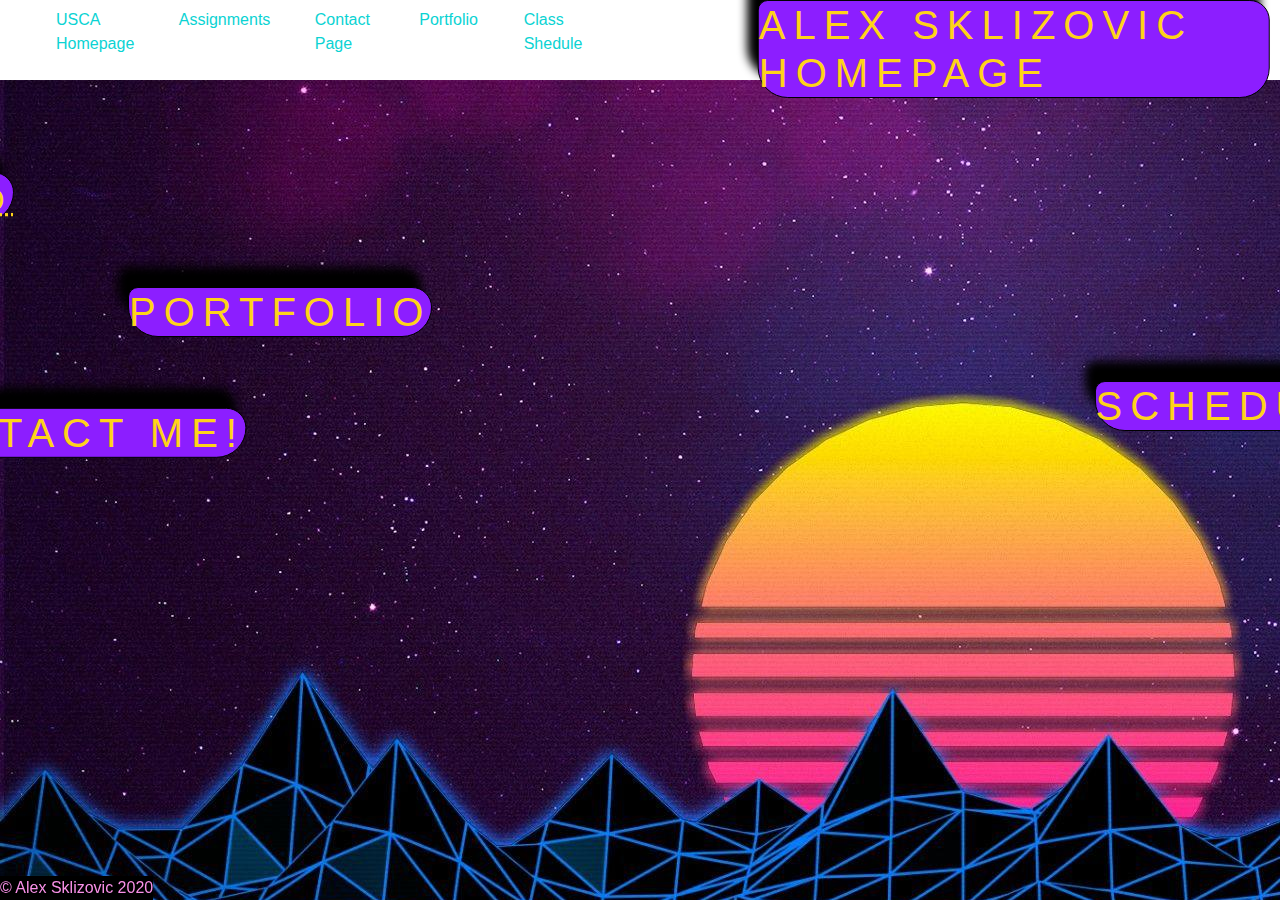
<file: index.html>
<!DOCTYPE html>
<html>
    <head>
        <title>CSCI225 Homepage of Alex Sklizovic</title>
        <link rel="stylesheet" href="https://stackpath.bootstrapcdn.com/bootstrap/4.3.1/css/bootstrap.min.css"
		integrity="sha384-ggOyR0iXCbMQv3Xipma34MD+dH/1fQ784/j6cY/iJTQUOhcWr7x9JvoRxT2MZw1T" crossorigin="anonymous">
        <link rel="stylesheet" type="text/css" href="css/home.css">
    </head>

    <body>
        <h1 class = "titleH1">Alex Sklizovic Homepage</h1>

        <div class = "navbar">
            <ul>
                <li><a href = "https://www.usca.edu/" target = "_blank">USCA Homepage</a></li>
                <li><a href = "#assignments">Assignments</a></li>
                <li><a href = "#contact">Contact Page</a></li>
                <li><a href = "#portfolio">Portfolio</a></li>
                <li><a href = "#scheduleH1">Class Shedule</a></li>
            </ul>
        </div>

        <div class = "introduction">
            <h1><small><abbr title = "Introduction">Intro</abbr></small></h1>
                <p>Hello, my name is Alex Sklizovic and I am a software engineer. I really enjoy playing tennis <br>
                    and spending time with my friends. I have 2 dogs and 3 brothers. My dream in life is <br>
                    to be a successful software engineer and continue learning every day.
                </p>
                <img src = "img/Sklizovic_Picture.jpg" alt = "Image not found"/>
        </div>

        <div class = "assignment">
            <h1 id = "assignments">Assignments</h1>
            <ol>
                <li><a href = "resources/Assignment1AS.pdf" target="_blank">Assignment 1</a></li>
                <li><a href = "contact_info/ContactMe.html">Contact Me!</a></li>
                <li><a href = "resources/Assignment3AS.pdf" target="_blank">Assignment 3</a></li>
                <li><a href = "resources/Assignment4AS.pdf" target="_blank">Assignment 4</a></li>
                <li><a href = "conversion/conversion.html" target="_blank">Conversion</a></li>
                <li><a href = "assignments/CarProblems.html" target="_blank">Assignment 6</a></li>
            </ol>
        </div>

        <div class = "contact_info">
            <h1 id = "contact">Contact Me!</h1>
                <p>Contact Information</p>
                <address>
                    Email: <a href="mailto:alexsklizoauots@gmail.com">Alex Sklizovic</a>
                </address>
        </div>

        <div class = "portfolio">
            <h1 id = "portfolio">Portfolio</h1>
            <ul>
                <li>Flight Planner</li>
                    <ul>
                        <li>Made a basic GUI based flight planner 
                            in Java. Required higher level algorithms 
                            and the use of a basic text document database 
                            consisting of arrays.
                        </li>
                    </ul>
                <li>Personal Website</li>
                    <ul>
                        <li>Made a personal website using Wordpress.
                        </li>
                    </ul>
            </ul>
        </div>

        <div class = "schedule">
            <h1 id = "scheduleH1">Schedule</h1>
            <table id = "shedule">
                <tr>
                    <th></th>
                    <th>Monday</th>
                    <th>Tuesday</th>
                    <th>Wednesday</th>
                    <th>Thursday</th>
                    <th>Friday</th>
                </tr>
                <tr>
                    <td>9:00 - 10:00</td>
                    <td></td>
                    <td>COMM A201</td>
                    <td></td>
                    <td>COMM A201</td>
                    <td></td>
                </tr>
                <tr>
                    <td>10:00 - 11:00</td>
                    <td></td>
                    <td></td>
                    <td></td>
                    <td></td>
                    <td></td>
                </tr>
                <tr>
                    <td>11:00 - 12:00</td>
                    <td></td>
                    <td></td>
                    <td></td>
                    <td></td>
                    <td></td>
                </tr>
                <tr>
                    <td>12:00 - 1:00</td>
                    <td>CSCI A225</td>
                    <td></td>
                    <td>CSCI A225</td>
                    <td></td>
                    <td></td>
                </tr>
                <tr>
                    <td>1:00 - 2:00</td>
                    <td></td>
                    <td></td>
                    <td></td>
                    <td></td>
                    <td></td>
                </tr>
                <tr>
                    <td>2:00 - 3:00</td>
                    <td></td>
                    <td></td>
                    <td></td>
                    <td></td>
                    <td></td>
                </tr>
                <tr>
                    <td>3:00 - 4:00</td>
                    <td>ARTH A344</td>
                    <td>CSCI A411</td>
                    <td>ARTH A344</td>
                    <td>CSCI A411</td>
                    <td></td>
                </tr>
                <tr>
                    <td>4:00 - 5:00</td>
                    <td></td>
                    <td></td>
                    <td></td>
                    <td></td>
                    <td></td>
                </tr>
            </table> <br>
        </div>

        <div class ="footer">&copy; Alex Sklizovic 2020</div>
    </body>
</html>
</file>
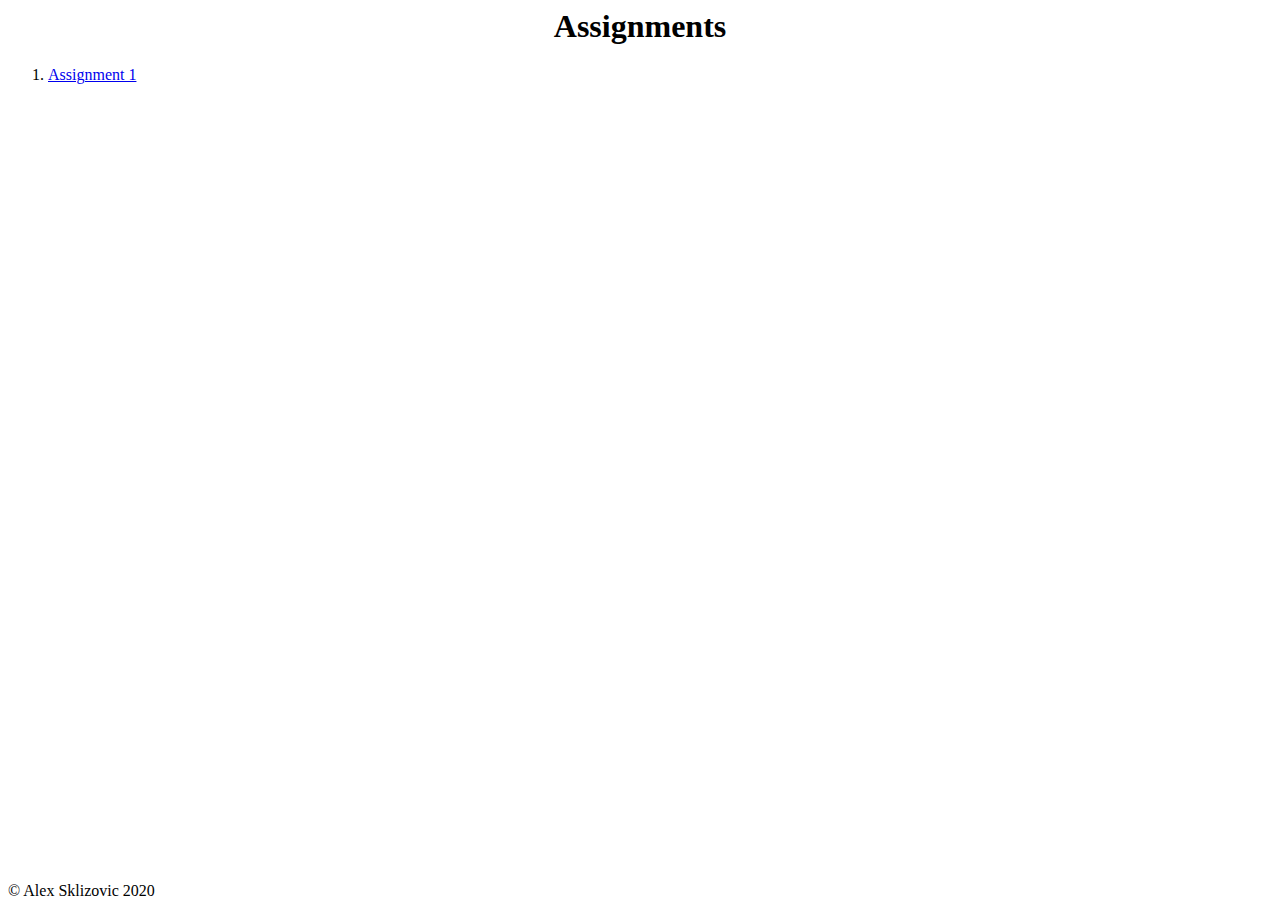
<file: assignments/index.html>
<html>
    <head>
        <title>Assignments</title>
        <link rel="stylesheet" type="text/css" href="../css/style.css">
    </head>

    <body>
        <div class = "assignment">
            <h1>Assignments</h1>
            <ol>
                <li><a href = "../resources/Assignment1AS.pdf" target="_blank">Assignment 1</a></li>
            </ol>
        </div>
    </body>
    
    <div class ="footer">&copy; Alex Sklizovic 2020</div>
</html>
</file>
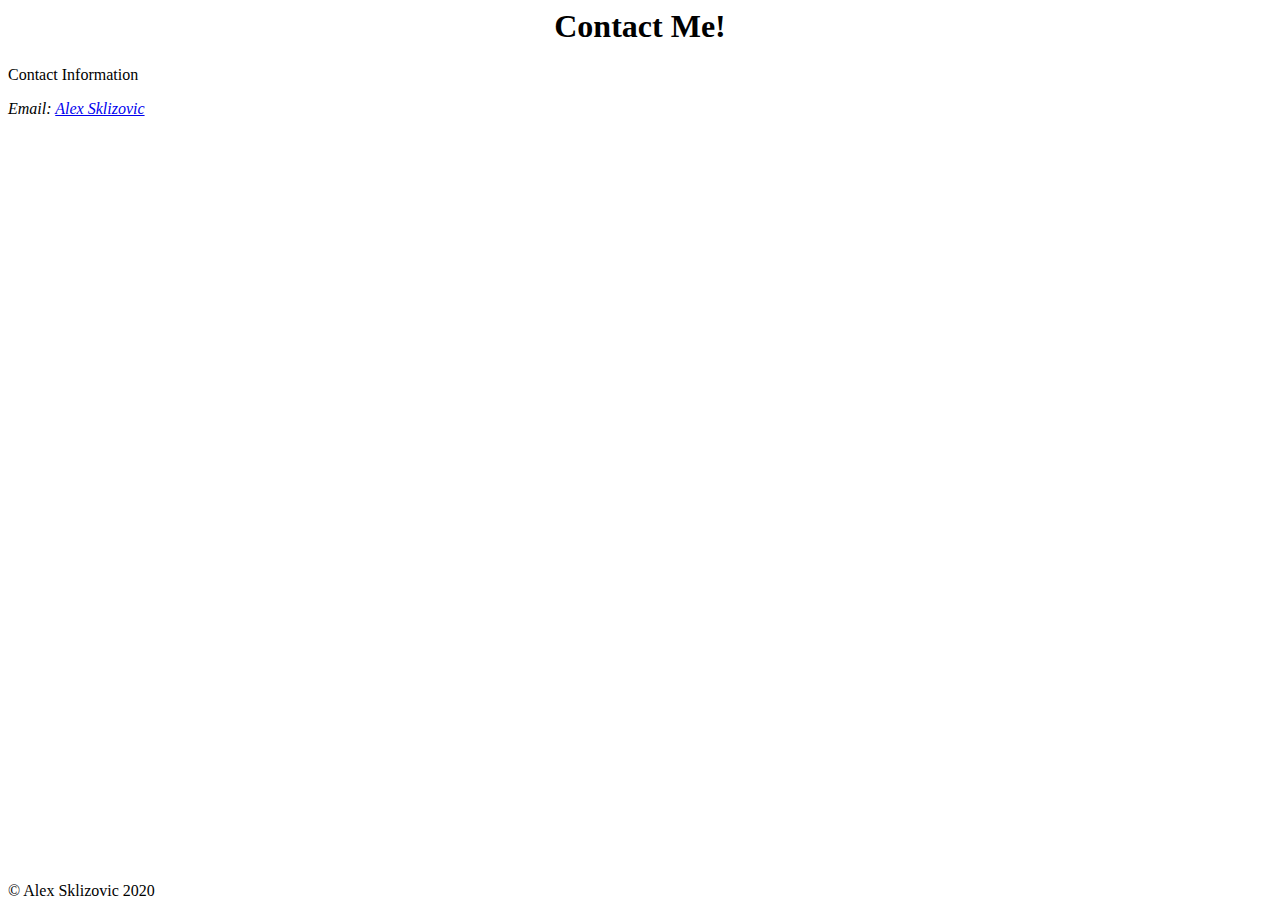
<file: contact_info/index.html>
<html>
    <head>
        <title>Contact Page</title>
        <link rel="stylesheet" type="text/css" href="../css/style.css">
    </head>

    <body>
        <h1>Contact Me!</h1>
        <p>Contact Information</p>
        <address>
            Email: <a href="mailto:alexsklizoauots@gmail.com">Alex Sklizovic</a>
        </address>
    </body>
    
    <div class ="footer">&copy; Alex Sklizovic 2020</div>
</html>
</file>
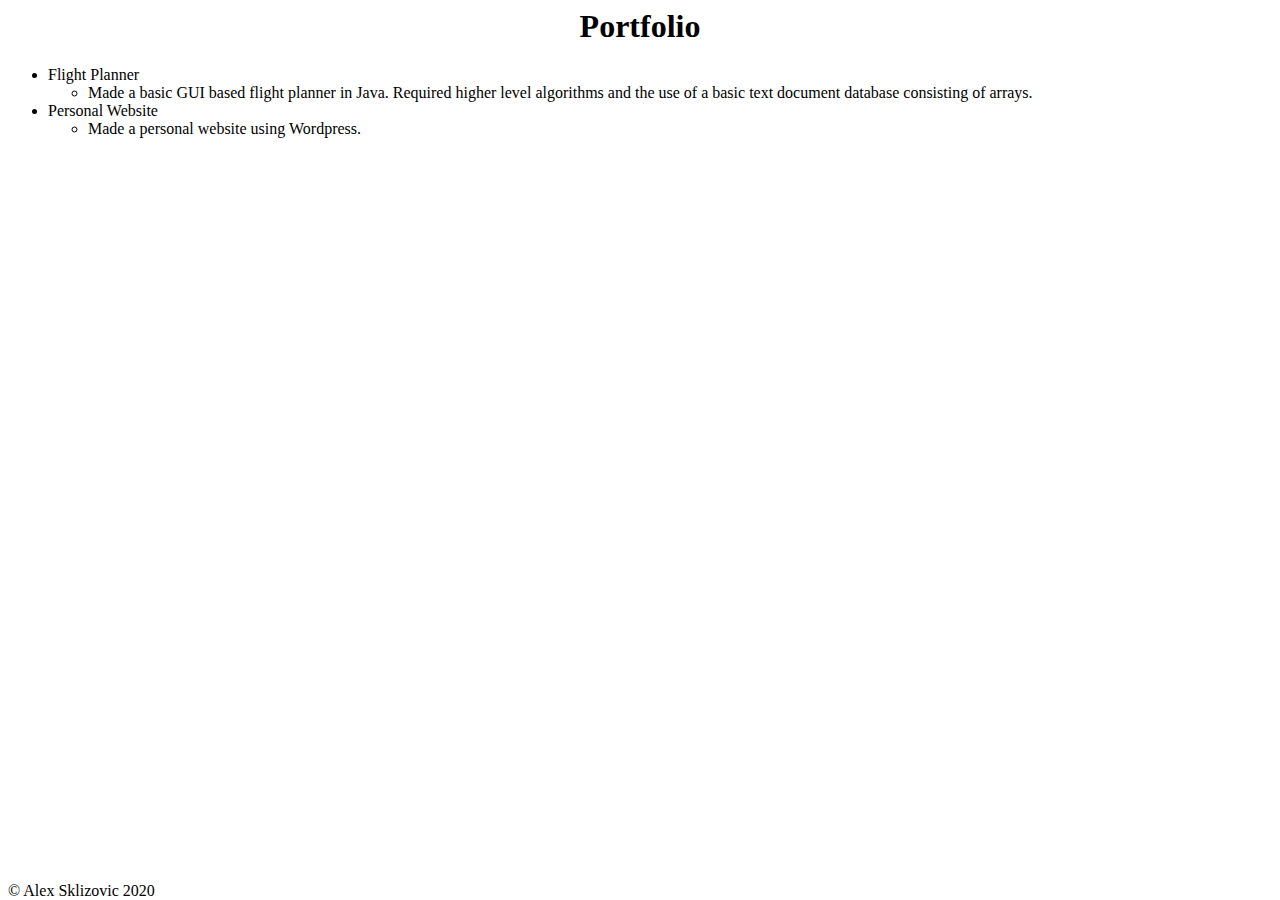
<file: portfolio/index.html>
<html>
    <head>
        <title>Portfolio</title>
        <link rel="stylesheet" type="text/css" href="../css/style.css">
    </head>

    <body>
        <div class = "portfolio">
            <h1>Portfolio</h1>
            <ul>
                <li>Flight Planner</li>
                    <ul>
                        <li>Made a basic GUI based flight planner 
                            in Java. Required higher level algorithms 
                            and the use of a basic text document database 
                            consisting of arrays.
                        </li>
                    </ul>
                <li>Personal Website</li>
                    <ul>
                        <li>Made a personal website using Wordpress.
                        </li>
                    </ul>
            </ul>
        </div>
    </body>
    
    <div class ="footer">&copy; Alex Sklizovic 2020</div>
</html>
</file>
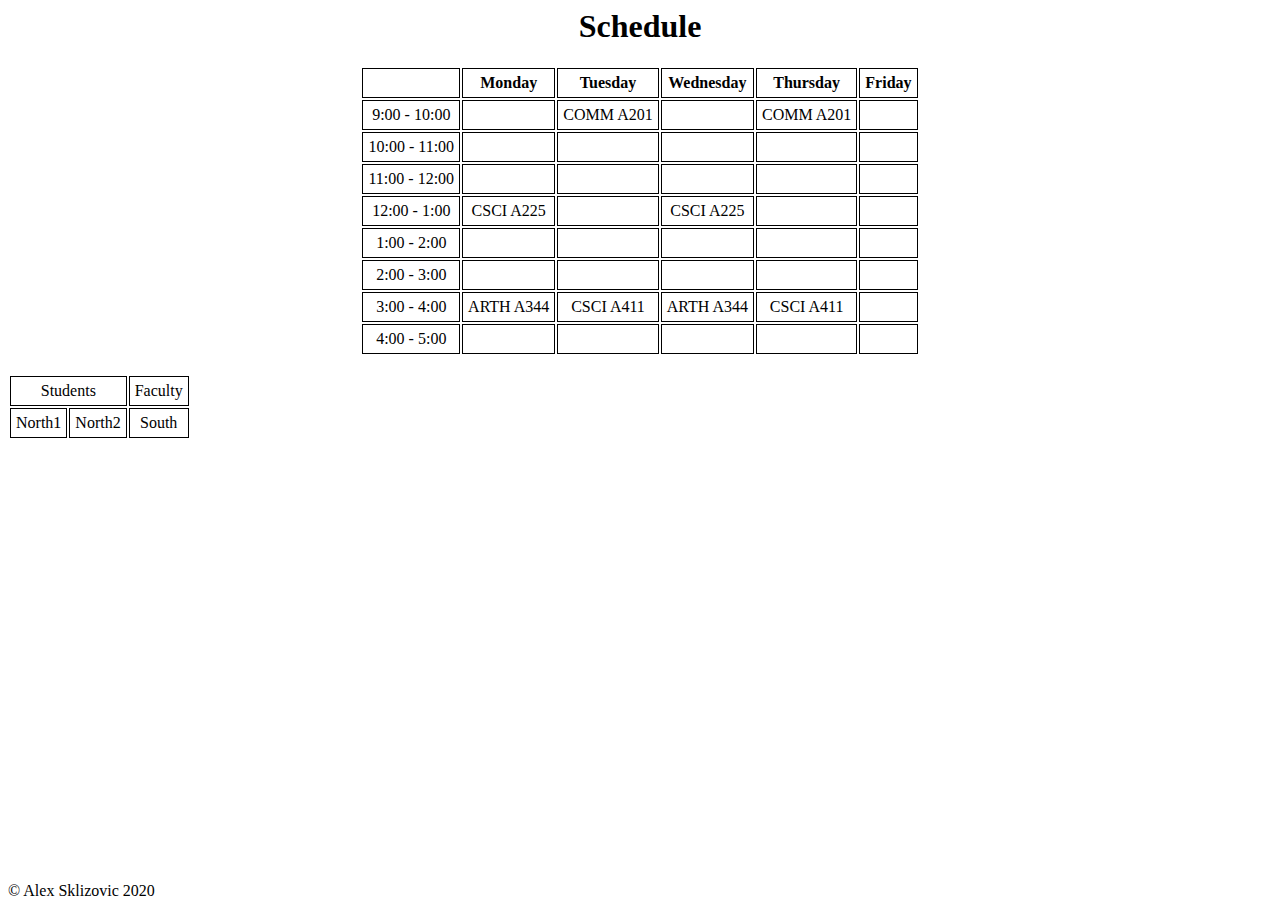
<file: schedule/index.html>
<html>
    <head>
        <title>Shedule Page</title>
        <link rel="stylesheet" type="text/css" href="../css/style.css">
    </head>

    <body>
        <div class = "schedule">
            <h1>Schedule</h1>

            <table class = "center" id = "shedule">
                <tr>
                    <th></th>
                    <th>Monday</th>
                    <th>Tuesday</th>
                    <th>Wednesday</th>
                    <th>Thursday</th>
                    <th>Friday</th>
                </tr>
                <tr>
                    <td>9:00 - 10:00</td>
                    <td></td>
                    <td>COMM A201</td>
                    <td></td>
                    <td>COMM A201</td>
                    <td></td>
                </tr>
                <tr>
                    <td>10:00 - 11:00</td>
                    <td></td>
                    <td></td>
                    <td></td>
                    <td></td>
                    <td></td>
                </tr>
                <tr>
                    <td>11:00 - 12:00</td>
                    <td></td>
                    <td></td>
                    <td></td>
                    <td></td>
                    <td></td>
                </tr>
                <tr>
                    <td>12:00 - 1:00</td>
                    <td>CSCI A225</td>
                    <td></td>
                    <td>CSCI A225</td>
                    <td></td>
                    <td></td>
                </tr>
                <tr>
                    <td>1:00 - 2:00</td>
                    <td></td>
                    <td></td>
                    <td></td>
                    <td></td>
                    <td></td>
                </tr>
                <tr>
                    <td>2:00 - 3:00</td>
                    <td></td>
                    <td></td>
                    <td></td>
                    <td></td>
                    <td></td>
                </tr>
                <tr>
                    <td>3:00 - 4:00</td>
                    <td>ARTH A344</td>
                    <td>CSCI A411</td>
                    <td>ARTH A344</td>
                    <td>CSCI A411</td>
                    <td></td>
                </tr>
                <tr>
                    <td>4:00 - 5:00</td>
                    <td></td>
                    <td></td>
                    <td></td>
                    <td></td>
                    <td></td>
                </tr>
            </table> <br>

            <table>
                <tr>
                    <td colspan="2">Students</td>
                    <td>Faculty</td>
                </tr>
                <tr>
                    <td>North1</td>
                    <td>North2</td>
                    <td>South</td>
                </tr>
            </table>
        </div>
    </body>
    
    <div class ="footer">&copy; Alex Sklizovic 2020</div>
</html>
</file>
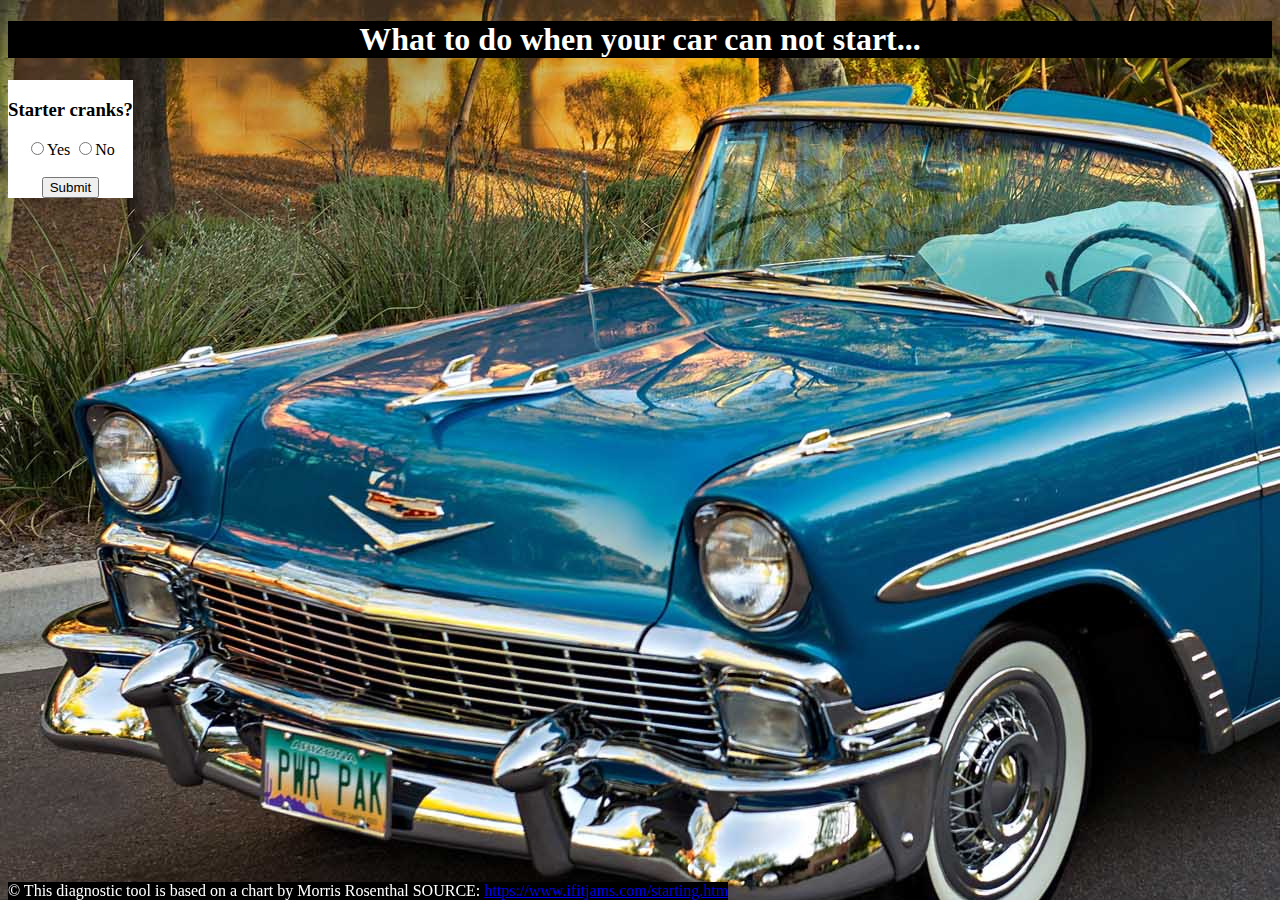
<file: assignments/CarProblems.html>
<!DOCTYPE html>
<html>
    <head>
        <title>Car Problem Diagnostic Quiz</title>
        <link rel="stylesheet" type="text/css" href="../css/carDiagnosis.css">

        <script src="https://code.jquery.com/jquery-3.5.1.js"
		integrity="sha256-QWo7LDvxbWT2tbbQ97B53yJnYU3WhH/C8ycbRAkjPDc=" crossorigin="anonymous"></script>
    </head>

    <body>
        <h1>What to do when your car can not start...</h1>

        <div class ="boxed">
            
            <form name = "cDiagnos">
                <div class = "form-group">
                    <h3 id = "carQ">Starter cranks?</h4>
                    <label>
                        <input type = "radio" id = "rad1" name = "carRadBut" value = "1">Yes
                    </label>

                    <label>
                        <input type = "radio" id = "rad2" name = "carRadBut" value = "2">No
                    </label><br><br>

                    <label>
                        <input type = "button" id = "subButCar" value = "Submit">
                    </label>

                    <script>
                        document.getElementById('subButCar').addEventListener('click', runDiagnostics);

                        function runDiagnostics(){
                            if(document.getElementById("rad1").checked == true){
                                $(".form-group h3").html("Engine Fires?");
                                document.getElementById("rad1").checked = false;
                                if(document.getElementById("subButCar").clicked == true && document.getElementById("rad1").checked == true){
                                    $(".form-group h3").html("Starts and stalls?");
                                    document.getElementById("rad1").checked = false;
                                    if(document.getElementById("subButCar").clicked == true && document.getElementById("rad1").checked == true){
                                        $(".form-group h3").html("Check OBD, blink code?");
                                        document.getElementById("rad1").checked = false;
                                    }
                                }
                            }
                        }
                    </script>
                </div>
            </form>
        </div>

        <div class ="footer">&copy; This diagnostic tool is based on a chart by Morris Rosenthal SOURCE: <a href = "https://www.ifitjams.com/starting.htm" target = "_blank">https://www.ifitjams.com/starting.htm</a></div>

    </body>
</html>
</file>
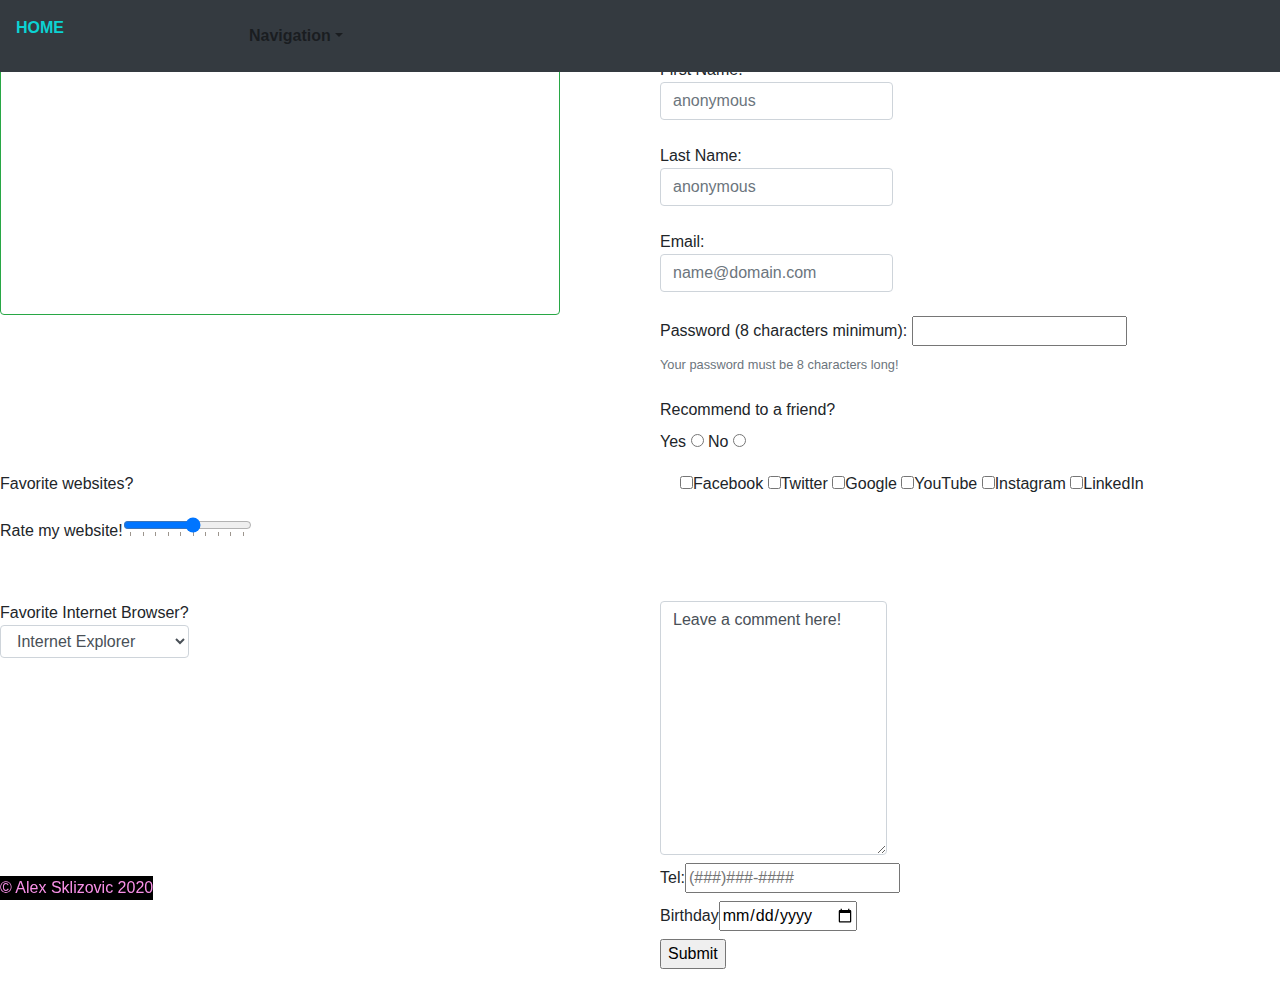
<file: contact_info/ContactMe.html>
<!DOCTYPE html>
<html>
    <head>
        <title>Contact Page</title>
        <link rel="stylesheet" href="https://stackpath.bootstrapcdn.com/bootstrap/4.3.1/css/bootstrap.min.css"
		integrity="sha384-ggOyR0iXCbMQv3Xipma34MD+dH/1fQ784/j6cY/iJTQUOhcWr7x9JvoRxT2MZw1T" crossorigin="anonymous">
        <link rel="stylesheet" type="text/css" href="../css/home.css">
    </head>

    <body>
        <div id="nav" class="navbar navbar-expand-lg fixed-top navbar-light p-3 mb-2 bg-dark text-white">

            <ul class="navbar-nav font-weight-bold">
                <li class="nav-item"><a href="../index.html">HOME</a></li>
                <li class="nav-item dropdown"> <a class="nav-link dropdown-toggle" data-toggle="dropdown">Navigation</a>
                    <ul class="dropdown-menu">
                        <li class="dropdown-item"><a href="/admissions">Admissions</a></li>
                        <li class="dropdown-item"><a href="/admissions/freshmanadmissions.dot">Freshman/Transfer Admissions</a>
                        <li class="dropdown-item"><a href="/graduate-admissions/index.dot">Graduate Admissions</a></li>
                        <li class="dropdown-item"><a href="/admissions/concurrent-admissions.dot">Concurrent Admissions</a></li>
                        <li class="dropdown-item"><a href="/housing/">Housing</a></li>
                        <li class="dropdown-item"><a href="/student-involvement/">Student Involvement</a></li>
                        <li class="dropdown-item"><a href="/financialaid/">Financial Aid</a></li>
                        <li><a href="/admissions/apply-now.dot">Apply Now</a></li>
                    </ul>
                </li>
    
            </ul>
    
    
        </div>
        
    <div class = "grid-container">
       <div class = "contactLeft">
            <iframe class = "rounded border border-success position-relative" width="560" height="315" 
                src="https://www.youtube.com/embed/eYzCSZqG0XM" 
                frameborder="0" 
                allow="accelerometer; autoplay; clipboard-write; encrypted-media; gyroscope; picture-in-picture" 
                allowfullscreen>
            </iframe>
        </div>

    <div class = "contactRight">
        <h1>Contact Me!</h1>
        <form name="feedback">
       
            <div class = "form-group">
            <label>First Name: 
                <input class = "form-control" type="text" 
                name="fname"
                placeholder="anonymous"
                required></label><br>
            </div>
       
            <div class = "form-group">
           <label>Last Name: 
                <input class = "form-control" type="text" 
                name="lname"
                placeholder="anonymous"
                required></label><br>
            </div>
        
            <div class = "form-group">
            <label>Email:  
                <input class = "form-control" type="email"
                name="mail"
                placeholder="name@domain.com"
                required></label><br>
            </div>

            <label for="pass">Password (8 characters minimum):</label>
            <input type="password" id="pass" name="password"
                                minlength="8" required>
            
            <small class="form-text text-muted"> Your password must be 8 characters long!</small><br>
        
            <label>Recommend to a friend?</label>
            <div class = "form-check"></div>
            <label>Yes
                <input type = "radio"
                name="YesRadio"
                value = "Yes">
            </label>
            <label>No 
                <input type = "radio"
                name="NoRadio"
                value = "No">
            </label><br>
            </div>

            <label>Favorite websites?</label>
            <div class = "form-check">
                <label><input type = "checkbox" name = "facebook">Facebook</label>
                <label><input type = "checkbox" name = "twitter">Twitter</label>
                <label><input type = "checkbox" name = "google">Google</label>
                <label><input type = "checkbox" name = "youtube">YouTube</label>
                <label><input type = "checkbox" name = "instagram">Instagram</label>
                <label><input type = "checkbox" name = "linkedin">LinkedIn</label><br>
            </div>

            <!--<label>Rate my website!<input type ="range" name = "rating" min = "1" max = "10"></label>-->
            <div class = "form-group">
                <label>Rate my website!<input class = "form-range" type ="range" name = "rating" min = "1" max = "10" list = "tickmarks"></label><br><br>
            </div>

            <div class = "form-group">
            <datalist id="tickmarks">
                <option value="1"></option>
                <option value="2"></option>
                <option value="3"></option>
                <option value="4"></option>
                <option value="5"></option>
                <option value="6"></option>
                <option value="7"></option>
                <option value="8"></option>
                <option value="9"></option>
                <option value="10"></option>
              </datalist>
            </div>

            <div class = "form-group">
              <label>Favorite Internet Browser?<select class = "form-control" size = "1" name = "browser">
                  <option value = "Internet Explorer">Internet Explorer</option>
                  <option value = "Google Chrome">Google Chrome</option>
                  <option value = "Microsoft Edge">Microsoft Edge</option>
                  <option value = "Safari">Safari</option>
                  <option value = "FireFox">FireFox</option>
              </select></label><br><br>
            </div>

            <div class = "form-group">
              <label><textarea class = "form-control text-md-left" name = "comment" rows = "10" cols = "20">Leave a comment here!</textarea></label><br>

              <label>Tel:<input type = "tel" placeholder = "(###)###-####" pattern = "\(\d{3}\)\d{3}-\d{4}" required></label><br>

              <label>Birthday<input type = "date" name = "birthday"></label><br>

              <input type = "submit" value = "Submit"><br>
            </div>

            </form>
        </div>
    </div>

        <div class ="footer">&copy; Alex Sklizovic 2020</div>

        <script src="https://code.jquery.com/jquery-3.2.1.slim.min.js"
        integrity="sha384-KJ3o2DKtIkvYIK3UENzmM7KCkRr/rE9/Qpg6aAZGJwFDMVNA/GpGFF93hXpG5KkN"
        crossorigin="anonymous"></script>
      <script src="https://cdnjs.cloudflare.com/ajax/libs/popper.js/1.12.9/umd/popper.min.js"
        integrity="sha384-ApNbgh9B+Y1QKtv3Rn7W3mgPxhU9K/ScQsAP7hUibX39j7fakFPskvXusvfa0b4Q"
        crossorigin="anonymous"></script>
      <script src="https://maxcdn.bootstrapcdn.com/bootstrap/4.0.0/js/bootstrap.min.js"
        integrity="sha384-JZR6Spejh4U02d8jOt6vLEHfe/JQGiRRSQQxSfFWpi1MquVdAyjUar5+76PVCmYl"
        crossorigin="anonymous"></script>
    </body>
</html>
</file>
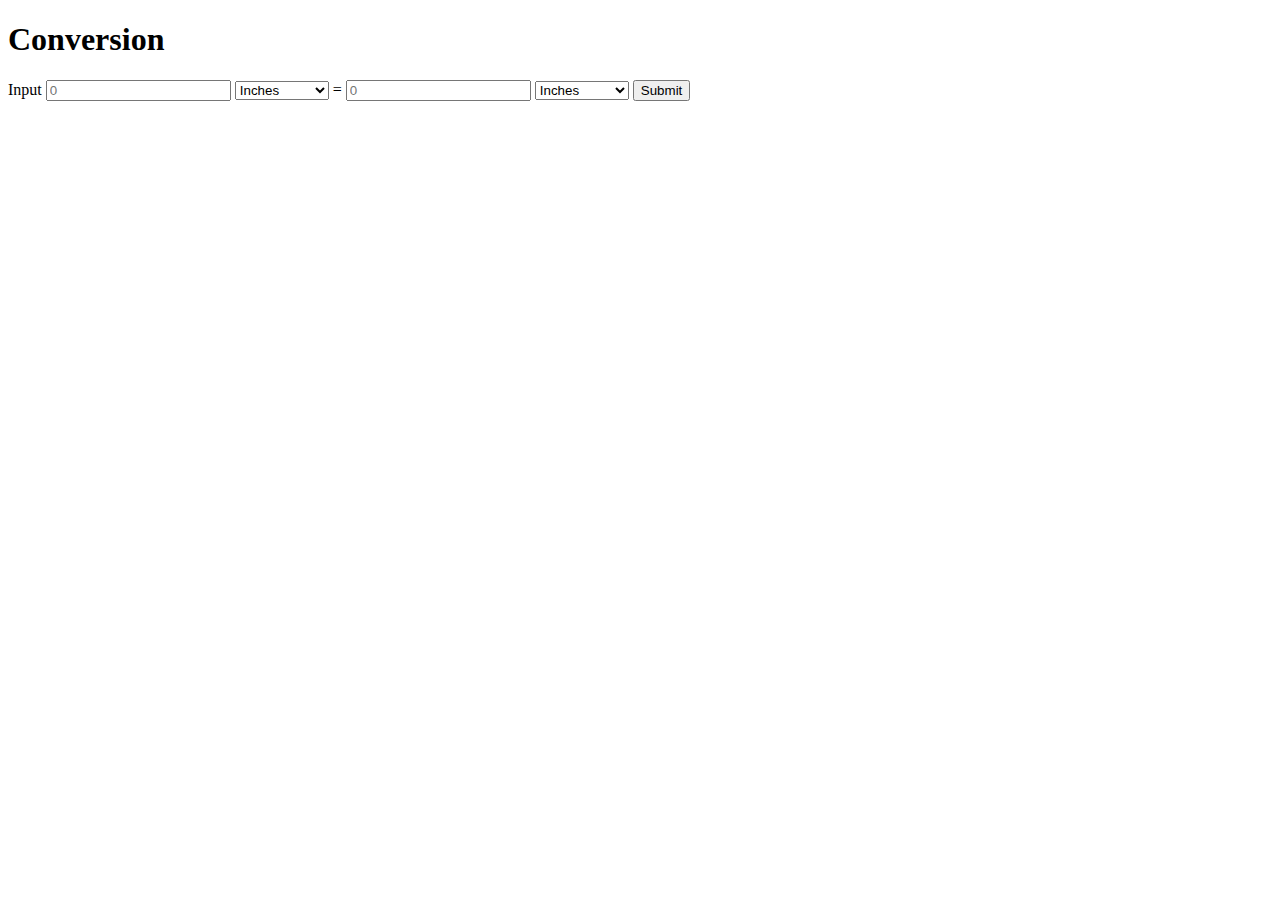
<file: conversion/conversion.html>
<!DOCTYPE html>
<head>
    <title>Conversions</title>
</head>

<body>
    <form name = "conv">
        <h1>Conversion</h1>
        <div class = "form-group">
            <label>Input
                 <input class = "form-control" type="number" 
                 id="Input"
                 placeholder="0"
                 required>
            </label>
        
            <select name="lengthInput" id="length1">
                <option value="Inches">Inches</option>
                <option value="Feet">Feet</option>
                <option value="Yards">Yards</option>
                <option value="Millimeters">Millimeters</option>
                <option value="Centimeters">Centimeters</option>
                <option value="Meters">Meters</option>
            </select>

            <label>=
                <input class = "form-control" type="text" 
                id="Result"
                placeholder="0">
           </label>

           <select name="lengthOutput" id="length2">
                <option value="Inches">Inches</option>
                <option value="Feet">Feet</option>
                <option value="Yards">Yards</option>
                <option value="Millimeters">Millimeters</option>
                <option value="Centimeters">Centimeters</option>
                <option value="Meters">Meters</option>
            </select>

            <label>
                <input type = "button" id = "subBut" value = "Submit">
            </label>

            <p id = "testP">

            </p>

        <script>
            document.getElementById('subBut').addEventListener('click', convCalc);
           
            function convCalc(){
                let inputNum = parseFloat(document.getElementById("Input").value);
                switch(document.getElementById("length1").value + "|" + document.getElementById("length2").value){
                    case "Inches|Inches":
                        document.getElementById("Result").value = inputNum;
                        break;
                    case "Inches|Feet":
                        document.getElementById("Result").value = inputNum / 12;
                        break;
                    case "Inches|Yards":
                        document.getElementById("Result").value = inputNum / 36;
                        break;
                    case "Inches|Millimeters":
                        document.getElementById("Result").value = inputNum * 25.4;
                        break;
                    case "Inches|Centimeters":
                        document.getElementById("Result").value = inputNum * 2.54;
                        break;
                    case "Inches|Meters":
                        document.getElementById("Result").value = inputNum * 0.0254;
                        break;
                    case "Feet|Inches":
                        document.getElementById("Result").value = inputNum * 12;
                        break;
                    case "Feet|Feet":
                        document.getElementById("Result").value = inputNum;
                        break;
                    case "Feet|Yards":
                        document.getElementById("Result").value = inputNum / 3;
                        break;
                    case "Feet|Millimeters":
                        document.getElementById("Result").value = inputNum * 304.8;
                        break;
                    case "Feet|Centimeters":
                        document.getElementById("Result").value = inputNum * 30.48;
                        break;
                    case "Feet|Meters":
                        document.getElementById("Result").value = inputNum * 0.3048;
                        break;
                    case "Yards|Inches":
                        document.getElementById("Result").value = inputNum * 36;
                        break;
                    case "Yards|Feet":
                        document.getElementById("Result").value = inputNum * 3;
                        break;
                    case "Yards|Yards":
                        document.getElementById("Result").value = inputNum;
                        break;
                    case "Yards|Millimeters":
                        document.getElementById("Result").value = inputNum * 914.4;
                        break;
                    case "Yards|Centimeters":
                        document.getElementById("Result").value = inputNum * 91.44;
                        break;
                    case "Yards|Meters":
                        document.getElementById("Result").value = inputNum * 0.9144;
                        break;
                    case "Millimeters|Inches":
                        document.getElementById("Result").value = inputNum * 0.0393701;
                        break;
                    case "Millimeters|Feet":
                        document.getElementById("Result").value = inputNum * 0.00328084;
                        break;
                    case "Millimeters|Yards":
                        document.getElementById("Result").value = inputNum * 0.00109361;
                        break;
                    case "Millimeters|Millimeters":
                        document.getElementById("Result").value = inputNum;
                        break;
                    case "Millimeters|Centimeters":
                        document.getElementById("Result").value = inputNum * 0.1;
                        break;
                    case "Millimeters|Meters":
                        document.getElementById("Result").value = inputNum * 0.001;
                        break;
                    case "Centimeters|Inches":
                        document.getElementById("Result").value = inputNum * 0.393701;
                        break;
                    case "Centimeters|Feet":
                        document.getElementById("Result").value = inputNum * 0.0328084;
                        break;
                    case "Centimeters|Yards":
                        document.getElementById("Result").value = inputNum * 0.0109361;
                        break;
                    case "Centimeters|Millimeters":
                        document.getElementById("Result").value = inputNum * 10;
                        break;
                    case "Centimeters|Centimeters":
                        document.getElementById("Result").value = inputNum;
                        break;
                    case "Centimeters|Meters":
                        document.getElementById("Result").value = inputNum * 0.01;
                        break;
                    case "Meters|Inches":
                        document.getElementById("Result").value = inputNum * 39.3701;
                        break;
                    case "Meters|Feet":
                        document.getElementById("Result").value = inputNum * 3.28084;
                        break;
                    case "Meters|Yards":
                        document.getElementById("Result").value = inputNum * 1.09361;
                        break;
                    case "Meters|Millimeters":
                        document.getElementById("Result").value = inputNum * 1000;
                        break;
                    case "Meters|Centimeters":
                        document.getElementById("Result").value = inputNum * 100;
                        break;
                    case "Meters|Meters":
                        document.getElementById("Result").value = inputNum;
                        break;
                }
            }
        </script>
        </div>
    </form>
</body>
</file>
<file: css/home.css>
/* HW 4 no more use of absolute or fixed positioning */

/* Grid layout */
.grid-container {
    display: inline-grid;
    grid-gap: 10px 100px;
}

.contactLeft{
    grid-column-start: 1;
    grid-column-end: 2;
    grid-row-start: 1;
    grid-row-end: 1;
}

.contactRight{
    grid-column-start: 2;
    grid-column-end: 3;
    grid-row-start: 1;
    grid-row-end: 1;
}

/* Color */
html{
    background-color: black;
    color: white;
    background-image: url("../img/Vice.jpg");
}

h1{
    color: rgb(255,211,25);
    background-color: rgb(140,30,255);
    text-transform: uppercase;
    letter-spacing: 0.2em;
}

.titleH1{
    color: rgb(255,211,25);
    background-color: rgb(140,30,255);
    text-transform: uppercase;
    position: absolute;
    left: 60%;
    transform: translate(-2%);
}

.titleH1:hover{
    color: rgb(255,41,117);
    background-color: black;
}

.titleH1:active{
    transform: translate(-500%);
}

/* Introduction */
.introduction{
    visibility: hidden;
    position: absolute;
    background: rgb(140,30,255);
    top: 50%;
    left: 50%;
    transform: translate(-50%, -50%);
}

.introduction h1{
    position: absolute;
    top: -70%;
    left: -70%;
    visibility: visible;
}

.introduction:hover{
    visibility: visible;
}

/* Assignment */
.assignment{
    visibility: hidden;
    position: absolute;
    background: rgb(140,30,255);
    top: 50%;
    left: 50%;
    transform: translate(-50%, -50%);
}

.assignment h1{
    position: absolute;
    top: -275%;
    left: 400%;
    visibility: visible;
}

.assignment:hover{
    visibility: visible;
}

/* Portfolio */
.portfolio{
    visibility: hidden;
    position: absolute;
    background: rgb(140,30,255);
    top: 50%;
    left: 50%;
    transform: translate(-50%, -50%);
}

.portfolio h1{
    position: absolute;
    top: -70%;
    left: -30%;
    visibility: visible;
}

.portfolio:hover{
    visibility: visible;
}

/* Schedule */
.schedule{
    visibility: hidden;
    position: absolute;
    top: 50%;
    left: 50%;
    transform: translate(-50%, -50%);
    color: black;
}

.schedule tr:nth-child(even){
    background-color: rgb(242,34,255);
}

.schedule tr:nth-child(odd){
    background-color: rgb(255,144,31);
}

.schedule h1{
    position: absolute;
    top: 30%;
    left: 130%;
    visibility: visible;
}

.schedule:hover{
    visibility: visible;
}

/* Contact Info */
.contact_info{
    visibility: hidden;
    position: absolute;
    background: rgb(140,30,255);
    top: 50%;
    left: 50%;
    transform: translate(-50%, -50%);
}

.contact_info h1{
    position: fixed;
    left: -450%;
    visibility: visible;
}

.contact_info:hover{
    visibility: visible;
}

.navbar li{
    display: inline-table;
    padding-right: 40px;
    left: 50%;
    width: 100px;
}

th, td{
    border: 5px solid black;
    padding: 3px;
    text-align: center;
    color: black;
    empty-cells: show;
}

.center{
    position: absolute;
    left: 80%;
    transform: translate(-50%);
}

.footer{
    position: fixed;
    bottom: 0;
    background: black;
    color: rgb(248,144,231);
}

.iframe{
    display: block;
}

h1{
    border: black solid 1px;
    border-radius: 10px 20px 30px 30px;
    box-shadow: -10px -20px 10px black;
    transition:ease-in-out 0.5s, transform 0.5s;
  }
  
h1:hover{
    transform:translate(10px, 10px);

}
  
h1~p{
    opacity: 1;
    transition: ease-in-out 1s, all 1s;
}

p{
    color: white;
    font-weight: 200;
    font-family: 'Orbitron', sans-serif;
    line-height: 1.4em;
    text-align: center;
    box-shadow: 3px 3px 3px 3px #ff901f;
}

p::first-letter {
    font-size: 200%;
    color: rgb(255,41,117);
}

a:link { color: rgb(11,211,211); }          /* Unvisited links */
a:visited { color: rgb(248,144,231); }     /* Visited links */
a:active { color: rgb(11,211,211); }         /* Active links */
a:hover {color: rgb(255,144,31);}
</file>
<file: css/style.css>
th, td{
    border: 1px solid black;
    padding: 5px;
    text-align: center;
}

h1{
    text-align: center;
}

.center{
    margin-left: auto;
    margin-right: auto;
}

.footer{
    position: absolute;
    bottom: 0;
}

.introduction{
    margin-left: auto;
    margin-right: auto;
}

.assignment{
    margin-left: auto;
    margin-right: auto;
}

.contact_info{
    margin-left: auto;
    margin-right: auto;
}

.iframe{
    display: block;
}
</file>
<file: css/carDiagnosis.css>
html{
    background-color: black;
    color: white;
    background-image: url("../img/Car.jpg");
}

h1{
    background: black;
    color: white;
    text-align: center;
}

.boxed{
    position: absolute;
    background: white;
    color: black;
    text-align: center;
}

.footer{
    position: fixed;
    bottom: 0;
    background: black;
    color: rgb(255,255,255);
}
</file>
